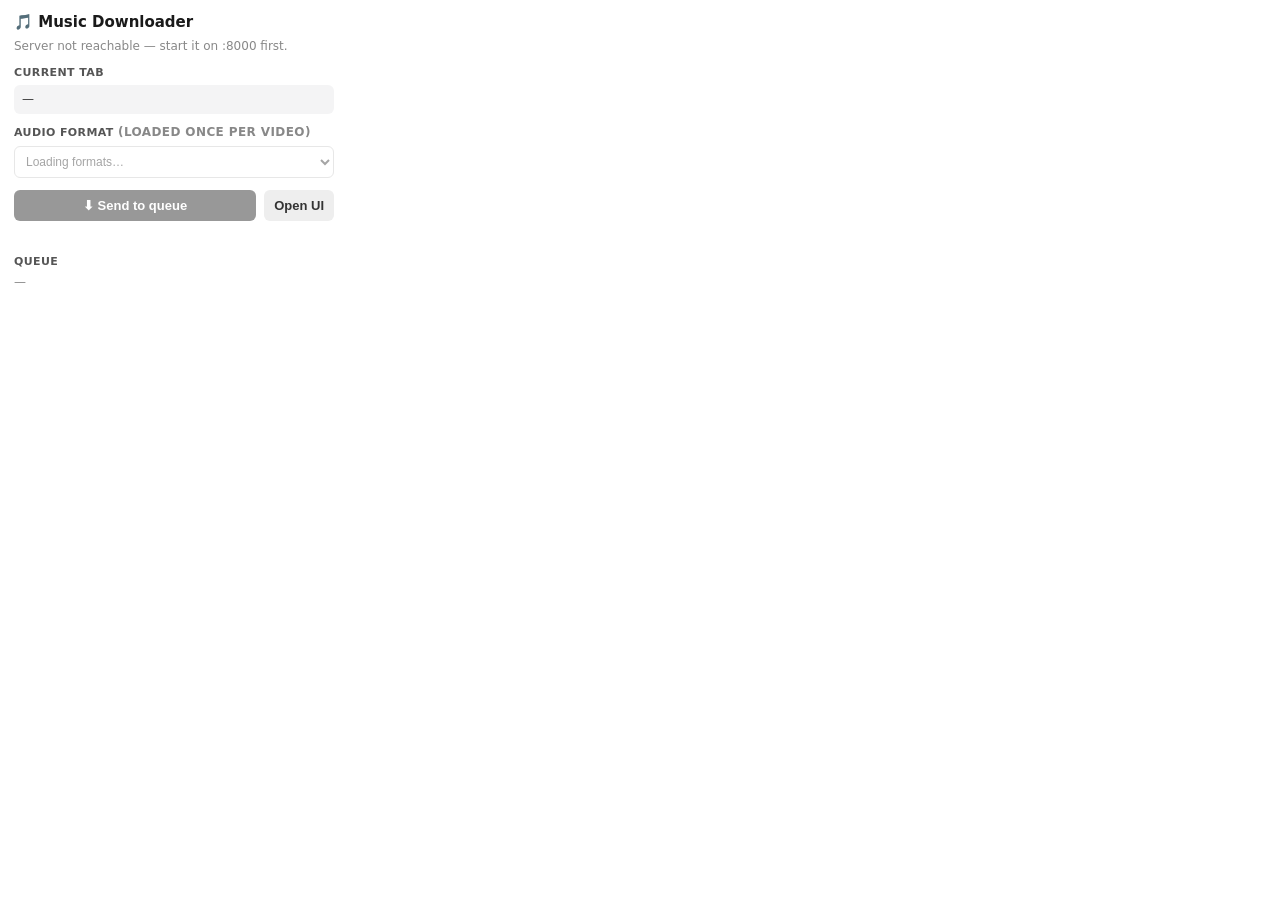
<file: firefox-extension/popup.html>
<!DOCTYPE html>
<html>
<head>
<meta charset="utf-8">
<link rel="stylesheet" href="popup.css">
</head>
<body>
  <h1>🎵 Music Downloader</h1>
  <div id="status" class="muted">Checking server…</div>

  <div class="section">
    <div class="label">Current tab</div>
    <div id="tabUrl" class="url">…</div>
  </div>

  <div class="section">
    <div class="label">Audio format <span class="muted">(loaded once per video)</span></div>
    <select id="formatSelect" disabled>
      <option>Loading formats…</option>
    </select>
  </div>

  <div class="row">
    <button id="sendBtn" disabled>⬇ Send to queue</button>
    <button id="openUiBtn" class="secondary" title="Open the full web UI">Open UI</button>
  </div>
  <div id="sendMsg" class="muted"></div>

  <div class="section">
    <div class="label">Queue <span id="queueCount" class="muted"></span></div>
    <div id="queueList" class="muted">…</div>
  </div>

<script src="popup.js"></script>
</body>
</html>
</file>
<file: firefox-extension/popup.css>
body {
  width: 320px;
  margin: 0;
  padding: 12px 14px;
  font: 13px/1.45 system-ui, -apple-system, sans-serif;
  color: #1a1a1a;
}
h1 { font-size: 15px; margin: 0 0 4px; }
.section { margin-top: 10px; }
.label { font-size: 11px; font-weight: 700; text-transform: uppercase; letter-spacing: 0.4px; color: #555; margin-bottom: 4px; }
.muted { color: #888; font-size: 12px; }
.url {
  font-size: 12px; color: #333; background: #f4f4f5;
  border-radius: 6px; padding: 6px 8px;
  white-space: nowrap; overflow: hidden; text-overflow: ellipsis;
}
select {
  width: 100%; padding: 7px; font-size: 12px;
  border: 1px solid #ddd; border-radius: 6px; background: #fff;
}
.row { display: flex; gap: 8px; margin-top: 12px; }
button {
  flex: 1; padding: 8px 10px; border: none; border-radius: 6px;
  background: #000; color: #fff; font-weight: 600; font-size: 13px; cursor: pointer;
}
button:disabled { opacity: 0.4; cursor: default; }
button.secondary { background: #eee; color: #333; flex: 0 0 auto; }
#sendMsg { margin-top: 6px; min-height: 16px; }
#queueList { display: flex; flex-direction: column; gap: 4px; margin-top: 2px; max-height: 160px; overflow-y: auto; }
.q-item { font-size: 12px; background: #f4f4f5; border-radius: 6px; padding: 5px 8px; white-space: nowrap; overflow: hidden; text-overflow: ellipsis; }
</file>
